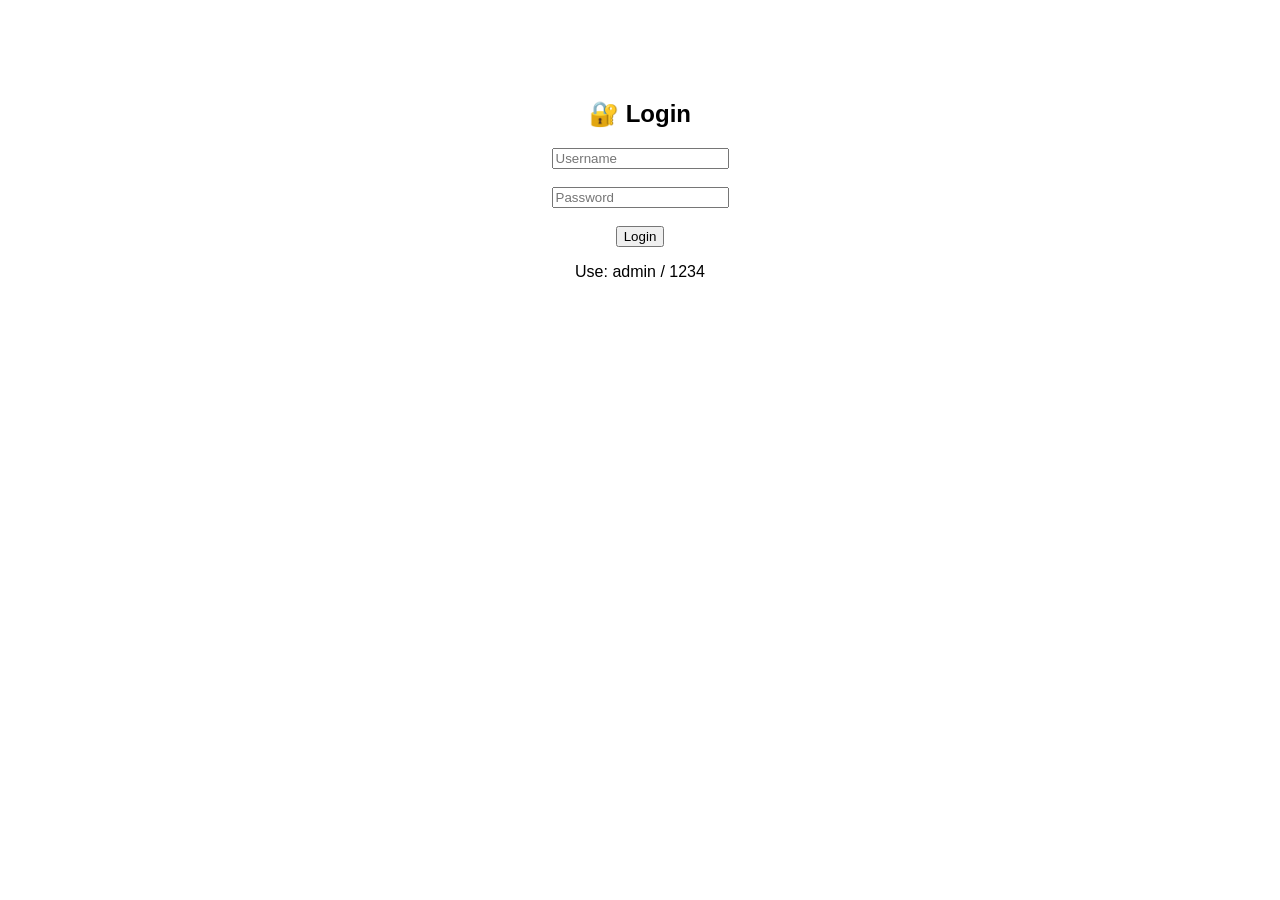
<file: templates/login.html>
<!DOCTYPE html>
<html>
<head>
    <title>Login</title>
</head>
<body style="text-align:center; margin-top:100px; font-family:Arial;">

<h2>🔐 Login</h2>

<form method="POST">
    <input type="text" name="username" placeholder="Username" required><br><br>
    <input type="password" name="password" placeholder="Password" required><br><br>
    <button type="submit">Login</button>
</form>

<p>Use: admin / 1234</p>

</body>
</html>
</file>
